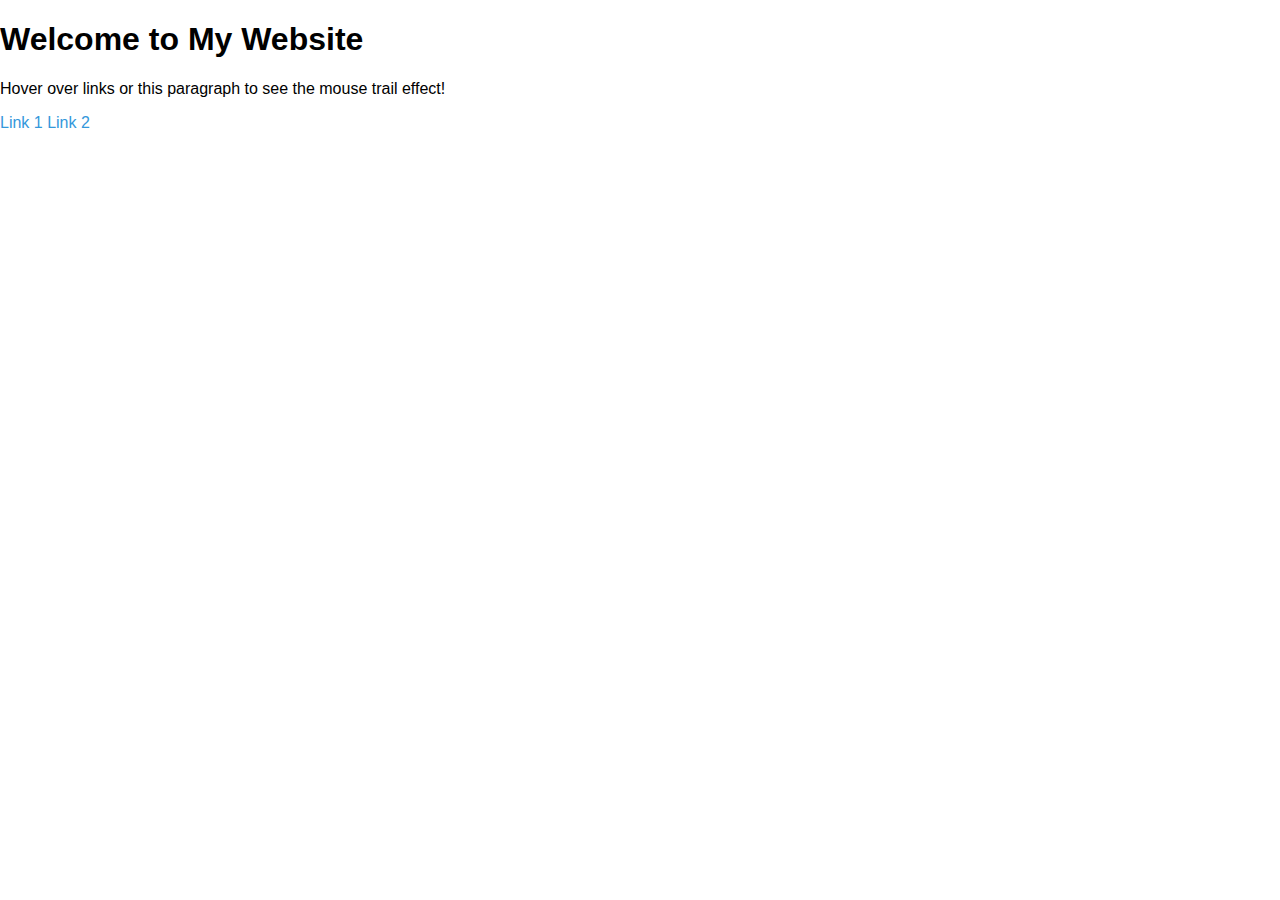
<file: test.html>
<!DOCTYPE html>
<html lang="en">
<head>
  <meta charset="UTF-8">
  <meta name="viewport" content="width=device-width, initial-scale=1.0">
  <style>
    body {
      margin: 0;
      overflow: hidden;
      font-family: 'Arial', sans-serif;
    }

    .trail {
      position: absolute;
      width: 10px;
      height: 10px;
      background-color: #3498db; /* Change to your desired trail color */
      border-radius: 50%;
      pointer-events: none;
      transform-origin: center;
      opacity: 0;
      transition: transform 0.1s ease-out, opacity 0.5s ease-out;
      z-index: 9999; /* Ensure it's above other elements */
    }

    /* Optional: Style your links or interactive elements */
    a {
      color: #3498db; /* Change to your desired link color */
      text-decoration: none;
      position: relative;
      z-index: 1;
      transition: color 0.3s;
    }

    a:hover {
      color: #e74c3c; /* Change to your desired hover color */
    }

    p {
      /* Ensure the cursor remains visible over the paragraph */
      position: relative;
      z-index: 1;
    }
  </style>
</head>
<body>
  <!-- Your website content -->
  <h1>Welcome to My Website</h1>
  <p>Hover over links or this paragraph to see the mouse trail effect!</p>
  
  <a href="#">Link 1</a>
  <a href="#">Link 2</a>

  <script>
    document.addEventListener('mousemove', function (e) {
      const trail = document.createElement('div');
      trail.className = 'trail';
      document.body.appendChild(trail);

      trail.style.left = e.clientX + 'px';
      trail.style.top = e.clientY + 'px';

      // Trigger layout for Edge
      void trail.offsetWidth;

      // Delay the opacity transition to create a fading effect
      setTimeout(() => {
        trail.style.transform = 'scale(2)';
        trail.style.opacity = '0';
      }, 10);

      // Remove the trail element after the transition
      setTimeout(() => {
        trail.remove();
      }, 500);
    });
  </script>
</body>
</html>
</file>
